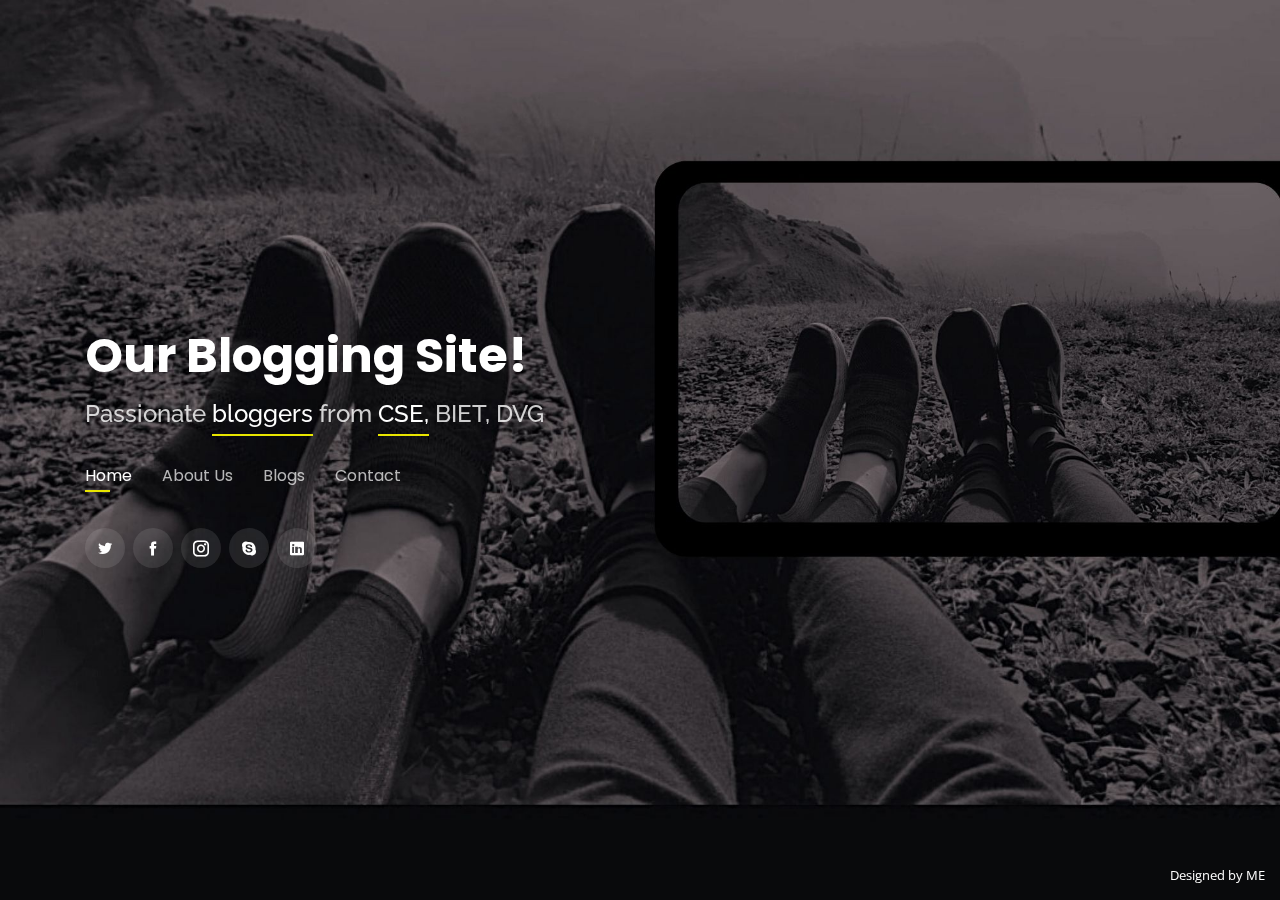
<file: index.html>
<!DOCTYPE html>
<html lang="en">

<head>
  <meta charset="utf-8">
  <meta content="width=device-width, initial-scale=1.0" name="viewport">

  <title>BlogPost-Portfolio</title>
  <meta content="" name="description">
  <meta content="" name="keywords">

  <!-- Favicons -->
  
  <link href="assets/img/apple-touch-icon.png" rel="apple-touch-icon">

  <!-- Google Fonts -->
  <link href="https://fonts.googleapis.com/css?family=Open+Sans:300,300i,400,400i,600,600i,700,700i|Raleway:300,300i,400,400i,500,500i,600,600i,700,700i|Poppins:300,300i,400,400i,500,500i,600,600i,700,700i" rel="stylesheet">

  <!-- Vendor CSS Files -->
  <link href="assets/vendor/bootstrap/css/bootstrap.min.css" rel="stylesheet">
  <link href="assets/vendor/icofont/icofont.min.css" rel="stylesheet">
  <link href="assets/vendor/remixicon/remixicon.css" rel="stylesheet">
  <link href="assets/vendor/owl.carousel/assets/owl.carousel.min.css" rel="stylesheet">
  <link href="assets/vendor/boxicons/css/boxicons.min.css" rel="stylesheet">
  <link href="assets/vendor/venobox/venobox.css" rel="stylesheet">

  <!-- Template Main CSS File -->
  <link href="assets/css/style.css" rel="stylesheet">
</head>

<body>

  <!-- ======= Header ======= -->
  <header id="header" class="header-tops">
    <div class="container">

      <h1><a href="index.html">Our Blogging Site!</a></h1>
      <!-- Uncomment below if you prefer to use an image logo -->
      <!-- <a href="index.html" class="mr-auto"><img src="assets/img/logo.png" alt="" class="img-fluid"></a> -->
      <h2> Passionate <span>bloggers</span> from <span>CSE,</span> BIET, DVG</h2>

      <nav class="nav-menu d-none d-lg-block">
        <ul>
          <li class="active"><a href="#header">Home</a></li>
          <li><a href="#about">About Us</a></li>
          <li><a href="#blogs">Blogs</a></li>
          <li><a href="#contact">Contact</a></li>
        </ul>
      </nav><!-- .nav-menu -->

      <div class="social-links">
        <a href="#" class="twitter"><i class="icofont-twitter"></i></a>
        <a href="#" class="facebook"><i class="icofont-facebook"></i></a>
        <a href="#" class="instagram"><i class="icofont-instagram"></i></a>
        <a href="#" class="google-plus"><i class="icofont-skype"></i></a>
        <a href="#" class="linkedin"><i class="icofont-linkedin"></i></a>
      </div>

    </div>
  </header><!-- End Header -->

  <!-- ======= About Section ======= -->
  <section id="about" class="about">
  <div class="container">
    <!-- ======= About Me ======= -->
    <div class="about-me container">

      <div class="section-title">
        <h2>About</h2>
        <p></p><br><br>
        <p>Ridhi M Jain</p>
        <h4>4BD17CS091<h4>
        <h4>7th A</h4>
          
      </div>

      <div class="row">
        <div class="col-lg-4" data-aos="fade-right">
          <img src="assets/img/me.jpg" class="img-fluid" alt="">
        </div>
        <div class="col-lg-8 pt-4 pt-lg-0 content" data-aos="fade-left">
          <h3>Full Stack Developer &amp; UI/UX Designer</h3>
          <p class="font-italic">
            Hey you there! This is Ridhi M Jain, I'm a final year grad from CSE, BIET,DVG. I'm a full stack dveloper, working on various  technology and projects to better everyday. This is small brief about me, to know me a little better.
          </p>
          <div class="row">
            <div class="col-lg-6">
              <ul>
                <li><i class="icofont-rounded-right"></i> <strong>Birthday:</strong> 04 Dec 1999</li>
                <li><i class="icofont-rounded-right"></i> <strong>Website:</strong> paste the link from above.</li>
                <li><i class="icofont-rounded-right"></i> <strong>Phone:</strong> +1234567890</li>
                <li><i class="icofont-rounded-right"></i> <strong>City:</strong> City : Davangere, Karanataka</li>
              </ul>
            </div>
            <div class="col-lg-6">
              <ul>
                <li><i class="icofont-rounded-right"></i> <strong>Age:</strong> 22</li>
                <li><i class="icofont-rounded-right"></i> <strong>Degree:</strong> Bachelors</li>
                <li><i class="icofont-rounded-right"></i> <strong>PhEmailone:</strong> ridzz3419@gmail.com</li>
                <li><i class="icofont-rounded-right"></i> <strong>Freelance:</strong> Available</li>
              </ul>
            </div>
          </div>
          <p>
            That's a brief about me, follow down to get more info.
          </p>
        </div>
      </div>

      
<br>
    </div>
    <!-- End About Me -->

    </div>
    <!-- ======= Counts ======= -->
    <div class="counts container">
    
      <div class="row">
    
        <div class="col-lg-3 col-md-6">
          <div class="count-box">
            <i class="icofont-simple-smile"></i>
            <span data-toggle="counter-up">53</span>
            <p>Events Organised</p>
          </div>
        </div>
    
        <div class="col-lg-3 col-md-6 mt-5 mt-md-0">
          <div class="count-box">
            <i class="icofont-document-folder"></i>
            <span data-toggle="counter-up">97</span>
            <p>Number of Projects</p>
          </div>
        </div>
    
        <div class="col-lg-3 col-md-6 mt-5 mt-lg-0">
          <div class="count-box">
            <i class="icofont-live-support"></i>
            <span data-toggle="counter-up">10</span>
            <p>Internships & major projects</p>
          </div>
        </div>
    
        <div class="col-lg-3 col-md-6 mt-5 mt-lg-0">
          <div class="count-box">
            <i class="icofont-users-alt-5"></i>
            <span data-toggle="counter-up">25</span>
            <p>Teams worked with</p>
          </div>
        </div>
    
      </div>
    
    </div><!-- End Counts -->
    <!-- ======= Skills  ======= -->
    <div class="skills container">
    
      <div class="section-title">
        <h2>Skills</h2>
      </div>
    
      <div class="row skills-content">
    
        <div class="col-lg-6">
    
          <div class="progress">
            <span class="skill">HTML/ CSS/ Bootstrap <i class="val">100%</i></span>
            <div class="progress-bar-wrap">
              <div class="progress-bar" role="progressbar" aria-valuenow="100" aria-valuemin="0" aria-valuemax="100"></div>
            </div>
          </div>
    
          <div class="progress">
            <span class="skill">Python& it's Frameworks <i class="val">90%</i></span>
            <div class="progress-bar-wrap">
              <div class="progress-bar" role="progressbar" aria-valuenow="90" aria-valuemin="0" aria-valuemax="100"></div>
            </div>
          </div>
    
          <div class="progress">
            <span class="skill">JavaScript & it's Frameworks<i class="val">85%</i></span>
            <div class="progress-bar-wrap">
              <div class="progress-bar" role="progressbar" aria-valuenow="75" aria-valuemin="0" aria-valuemax="100"></div>
            </div>
          </div>
        </div>
    
        <div class="col-lg-6"> 
          <div class="progress">
            <span class="skill">PHP <i class="val">70%</i></span>
            <div class="progress-bar-wrap">
              <div class="progress-bar" role="progressbar" aria-valuenow="80" aria-valuemin="0" aria-valuemax="100"></div>
            </div>
          </div>
    
          <div class="progress">
            <span class="skill">C & C++ <i class="val">95%</i></span>
            <div class="progress-bar-wrap">
              <div class="progress-bar" role="progressbar" aria-valuenow="90" aria-valuemin="0" aria-valuemax="100"></div>
            </div>
          </div>
    
          <div class="progress">
            <span class="skill">SQL/NoSQL <i class="val">85%</i></span>
            <div class="progress-bar-wrap">
              <div class="progress-bar" role="progressbar" aria-valuenow="55" aria-valuemin="0" aria-valuemax="100"></div>
            </div>
          </div>
    
        </div>
    
      </div>
    
    </div><!-- End Skills -->

    <!-- ======= Interests ======= -->
    <div class="interests container">
    
      <div class="section-title">
        <h2>Interests</h2>
      </div>
    
      <div class="row">
        <div class="col-lg-3 col-md-4">
          <div class="icon-box">
            <i class="ri-store-line" style="color: #ffbb2c;"></i>
            <h3>UI/UX</h3>
          </div>
        </div>
        <div class="col-lg-3 col-md-4 mt-4 mt-md-0">
          <div class="icon-box">
            <i class="ri-bar-chart-box-line" style="color: #5578ff;"></i>
            <h3>Data Analytics</h3>
          </div>
        </div>
        <div class="col-lg-3 col-md-4 mt-4 mt-md-0">
          <div class="icon-box">
            <i class="ri-calendar-todo-line" style="color: #e80368;"></i>
            <h3>Event Management</h3>
          </div>
        </div>
        <div class="col-lg-3 col-md-4 mt-4 mt-lg-0">
          <div class="icon-box">
            <i class="ri-paint-brush-line" style="color: #e361ff;"></i>
            <h3>Web Designning</h3>
          </div>
        </div>
        <div class="col-lg-3 col-md-4 mt-4">
          <div class="icon-box">
            <i class="ri-database-2-line" style="color: #47aeff;"></i>
            <h3>Database</h3>
          </div>
        </div>
        <div class="col-lg-3 col-md-4 mt-4">
          <div class="icon-box">
            <i class="ri-gradienter-line" style="color: #ffa76e;"></i>
            <h3>Dockerization</h3>
          </div>
        </div>
        <div class="col-lg-3 col-md-4 mt-4">
          <div class="icon-box">
            <i class="ri-file-list-3-line" style="color: #11dbcf;"></i>
            <h3>Scripting</h3>
          </div>
        </div>
        <div class="col-lg-3 col-md-4 mt-4">
          <div class="icon-box">
            <i class="ri-price-tag-2-line" style="color: #4233ff;"></i>
            <h3>Operating System</h3>
          </div>
        </div>
        <div class="col-lg-3 col-md-4 mt-4">
          <div class="icon-box">
            <i class="ri-anchor-line" style="color: #b2904f;"></i>
            <h3>Hacking</h3>
          </div>
        </div>
        <div class="col-lg-3 col-md-4 mt-4">
          <div class="icon-box">
            <i class="ri-disc-line" style="color: #b20969;"></i>
            <h3>System Expert</h3>
          </div>
        </div>
        <div class="col-lg-3 col-md-4 mt-4">
          <div class="icon-box">
            <i class="ri-base-station-line" style="color: #ff5828;"></i>
            <h3>Networking</h3>
          </div>
        </div>
        <div class="col-lg-3 col-md-4 mt-4">
          <div class="icon-box">
            <i class="ri-fingerprint-line" style="color: #29cc61;"></i>
            <h3>Encryption-Decryption</h3>
          </div>
        </div>
      </div>
    
    </div><!-- End Interests -->
    
    <!-- ======= Testimonials ======= -->
    <div class="testimonials container">
    
      <div class="section-title">
        <h2>Testimonials</h2>
      </div>
    
      <div class="owl-carousel testimonials-carousel">
    
        <div class="testimonial-item">
          <p>
            <i class="bx bxs-quote-alt-left quote-icon-left"></i>
            Proin iaculis purus consequat sem cure digni ssim donec porttitora entum suscipit rhoncus. Accusantium quam,
            ultricies eget id, aliquam eget nibh et. Maecen aliquam, risus at semper.
            <i class="bx bxs-quote-alt-right quote-icon-right"></i>
          </p>
          <img src="assets/img/testimonials/testimonials-1.jpg" class="testimonial-img" alt="">
          <h3>Saul Goodman</h3>
          <h4>Ceo &amp; Founder</h4>
        </div>
    
        <div class="testimonial-item">
          <p>
            <i class="bx bxs-quote-alt-left quote-icon-left"></i>
            Export tempor illum tamen malis malis eram quae irure esse labore quem cillum quid cillum eram malis quorum
            velit fore eram velit sunt aliqua noster fugiat irure amet legam anim culpa.
            <i class="bx bxs-quote-alt-right quote-icon-right"></i>
          </p>
          <img src="assets/img/testimonials/testimonials-2.jpg" class="testimonial-img" alt="">
          <h3>Sara Wilsson</h3>
          <h4>Designer</h4>
        </div>
    
        <div class="testimonial-item">
          <p>
            <i class="bx bxs-quote-alt-left quote-icon-left"></i>
            Enim nisi quem export duis labore cillum quae magna enim sint quorum nulla quem veniam duis minim tempor labore
            quem eram duis noster aute amet eram fore quis sint minim.
            <i class="bx bxs-quote-alt-right quote-icon-right"></i>
          </p>
          <img src="assets/img/testimonials/testimonials-3.jpg" class="testimonial-img" alt="">
          <h3>Jena Karlis</h3>
          <h4>Store Owner</h4>
        </div>
    
        <div class="testimonial-item">
          <p>
            <i class="bx bxs-quote-alt-left quote-icon-left"></i>
            Fugiat enim eram quae cillum dolore dolor amet nulla culpa multos export minim fugiat minim velit minim dolor
            enim duis veniam ipsum anim magna sunt elit fore quem dolore labore illum veniam.
            <i class="bx bxs-quote-alt-right quote-icon-right"></i>
          </p>
          <img src="assets/img/testimonials/testimonials-4.jpg" class="testimonial-img" alt="">
          <h3>Matt Brandon</h3>
          <h4>Freelancer</h4>
        </div>
    
        <div class="testimonial-item">
          <p>
            <i class="bx bxs-quote-alt-left quote-icon-left"></i>
            Quis quorum aliqua sint quem legam fore sunt eram irure aliqua veniam tempor noster veniam enim culpa labore
            duis sunt culpa nulla illum cillum fugiat legam esse veniam culpa fore nisi cillum quid.
            <i class="bx bxs-quote-alt-right quote-icon-right"></i>
          </p>
          <img src="assets/img/testimonials/testimonials-5.jpg" class="testimonial-img" alt="">
          <h3>John Larson</h3>
          <h4>Entrepreneur</h4>
        </div>
    
      </div>
    
    </div><!-- End Testimonials  -->
    <div class="resume" id="resume">
      <div class="container">
    
        <div class="section-title">
          <h2>Resume</h2>
          <p>Check My Resume</p>
        </div>
    
        <div class="row">
          <div class="col-lg-6">
            <h3 class="resume-title">Sumary</h3>
            <div class="resume-item pb-0">
              <h4>Alice Barkley</h4>
              <p><em>Innovative and deadline-driven Graphic Designer with 3+ years of experience designing and developing
                  user-centered digital/print marketing material from initial concept to final, polished deliverable.</em>
              </p>
              <p>
              <ul>
                <li>Portland par 127,Orlando, FL</li>
                <li>(123) 456-7891</li>
                <li>alice.barkley@example.com</li>
              </ul>
              </p>
            </div>
    
            <h3 class="resume-title">Education</h3>
            <div class="resume-item">
              <h4>Master of Fine Arts &amp; Graphic Design</h4>
              <h5>2015 - 2016</h5>
              <p><em>Rochester Institute of Technology, Rochester, NY</em></p>
              <p>Qui deserunt veniam. Et sed aliquam labore tempore sed quisquam iusto autem sit. Ea vero voluptatum qui ut
                dignissimos deleniti nerada porti sand markend</p>
            </div>
            <div class="resume-item">
              <h4>Bachelor of Fine Arts &amp; Graphic Design</h4>
              <h5>2010 - 2014</h5>
              <p><em>Rochester Institute of Technology, Rochester, NY</em></p>
              <p>Quia nobis sequi est occaecati aut. Repudiandae et iusto quae reiciendis et quis Eius vel ratione eius unde
                vitae rerum voluptates asperiores voluptatem Earum molestiae consequatur neque etlon sader mart dila</p>
            </div>
          </div>
          <div class="col-lg-6">
            <h3 class="resume-title">Professional Experience</h3>
            <div class="resume-item">
              <h4>Senior graphic design specialist</h4>
              <h5>2019 - Present</h5>
              <p><em>Experion, New York, NY </em></p>
              <p>
              <ul>
                <li>Lead in the design, development, and implementation of the graphic, layout, and production communication
                  materials</li>
                <li>Delegate tasks to the 7 members of the design team and provide counsel on all aspects of the project.
                </li>
                <li>Supervise the assessment of all graphic materials in order to ensure quality and accuracy of the design
                </li>
                <li>Oversee the efficient use of production project budgets ranging from $2,000 - $25,000</li>
              </ul>
              </p>
            </div>
            <div class="resume-item">
              <h4>Graphic design specialist</h4>
              <h5>2017 - 2018</h5>
              <p><em>Stepping Stone Advertising, New York, NY</em></p>
              <p>
              <ul>
                <li>Developed numerous marketing programs (logos, brochures,infographics, presentations, and
                  advertisements).
                </li>
                <li>Managed up to 5 projects or tasks at a given time while under pressure</li>
                <li>Recommended and consulted with clients on the most appropriate graphic design</li>
                <li>Created 4+ design presentations and proposals a month for clients and account managers</li>
              </ul>
              </p>
            </div>
          </div>
        </div>
    
      </div>
    </div><!-- End Resume Section -->

  <div class="container">
    <div class="about-me container">
    
      <div class="section-title">
        <h2>About</h2>
        <p></p><br><br>
        <p>Navami B G</p>
        <h4>4BD17CS071<h4>
            <h4>7th A</h4>
      </div>
    
      <div class="row">
        <div class="col-lg-4" data-aos="fade-right">
          <img src="assets/img/navami.jpeg" class="img-fluid" alt="">
        </div>
        <div class="col-lg-8 pt-4 pt-lg-0 content" data-aos="fade-left">
          <h3>UI/UX &amp; Graphic Designer</h3>
          <p class="font-italic">
            Hey there! I'm Navami BG , a final year undergraduate from CSE, BIET, DVG. I'm a front-end developer passionately
            working to produce polished and highly functional user interfaces. Hop down to know more about me.
                    </p>
          <div class="row">
            <div class="col-lg-6">
              <ul>
                <li><i class="icofont-rounded-right"></i> <strong>Birthday:</strong> 1 May 1995</li>
                <li><i class="icofont-rounded-right"></i> <strong>Website:</strong> www.example.com</li>
                <li><i class="icofont-rounded-right"></i> <strong>Phone:</strong> +123 456 7890</li>
                <li><i class="icofont-rounded-right"></i> <strong>City:</strong> City : New York, USA</li>
              </ul>
            </div>
            <div class="col-lg-6">
              <ul>
                <li><i class="icofont-rounded-right"></i> <strong>Age:</strong> 30</li>
                <li><i class="icofont-rounded-right"></i> <strong>Degree:</strong> Master</li>
                <li><i class="icofont-rounded-right"></i> <strong>PhEmailone:</strong> email@example.com</li>
                <li><i class="icofont-rounded-right"></i> <strong>Freelance:</strong> Available</li>
              </ul>
            </div>
          </div>
          <p>
            Officiis eligendi itaque labore et dolorum mollitia officiis optio vero. Quisquam sunt adipisci omnis et ut.
            Nulla accusantium dolor incidunt officia tempore. Et eius omnis.
            Cupiditate ut dicta maxime officiis quidem quia. Sed et consectetur qui quia repellendus itaque neque. Aliquid
            amet quidem ut quaerat cupiditate. Ab et eum qui repellendus omnis culpa magni laudantium dolores.
          </p>
        </div>
      </div>
    
    
    
    </div><!-- End About Me -->
  </div>

    <!-- ======= Counts ======= -->
    <div class="counts container">

      <div class="row">

        <div class="col-lg-3 col-md-6">
          <div class="count-box">
            <i class="icofont-simple-smile"></i>
            <span data-toggle="counter-up">232</span>
            <p>Happy Clients</p>
          </div>
        </div>

        <div class="col-lg-3 col-md-6 mt-5 mt-md-0">
          <div class="count-box">
            <i class="icofont-document-folder"></i>
            <span data-toggle="counter-up">521</span>
            <p>Projects</p>
          </div>
        </div>

        <div class="col-lg-3 col-md-6 mt-5 mt-lg-0">
          <div class="count-box">
            <i class="icofont-live-support"></i>
            <span data-toggle="counter-up">1,463</span>
            <p>Hours Of Support</p>
          </div>
        </div>

        <div class="col-lg-3 col-md-6 mt-5 mt-lg-0">
          <div class="count-box">
            <i class="icofont-users-alt-5"></i>
            <span data-toggle="counter-up">15</span>
            <p>Hard Workers</p>
          </div>
        </div>

      </div>

    </div><!-- End Counts -->

    <!-- ======= Skills  ======= -->
    <div class="skills container">

      <div class="section-title">
        <h2>Skills</h2>
      </div>

      <div class="row skills-content">

        <div class="col-lg-6">

          <div class="progress">
            <span class="skill">HTML <i class="val">100%</i></span>
            <div class="progress-bar-wrap">
              <div class="progress-bar" role="progressbar" aria-valuenow="100" aria-valuemin="0" aria-valuemax="100"></div>
            </div>
          </div>

          <div class="progress">
            <span class="skill">CSS <i class="val">90%</i></span>
            <div class="progress-bar-wrap">
              <div class="progress-bar" role="progressbar" aria-valuenow="90" aria-valuemin="0" aria-valuemax="100"></div>
            </div>
          </div>

          <div class="progress">
            <span class="skill">JavaScript <i class="val">75%</i></span>
            <div class="progress-bar-wrap">
              <div class="progress-bar" role="progressbar" aria-valuenow="75" aria-valuemin="0" aria-valuemax="100"></div>
            </div>
          </div>

        </div>

        <div class="col-lg-6">

          <div class="progress">
            <span class="skill">PHP <i class="val">80%</i></span>
            <div class="progress-bar-wrap">
              <div class="progress-bar" role="progressbar" aria-valuenow="80" aria-valuemin="0" aria-valuemax="100"></div>
            </div>
          </div>

          <div class="progress">
            <span class="skill">WordPress/CMS <i class="val">90%</i></span>
            <div class="progress-bar-wrap">
              <div class="progress-bar" role="progressbar" aria-valuenow="90" aria-valuemin="0" aria-valuemax="100"></div>
            </div>
          </div>

          <div class="progress">
            <span class="skill">Photoshop <i class="val">55%</i></span>
            <div class="progress-bar-wrap">
              <div class="progress-bar" role="progressbar" aria-valuenow="55" aria-valuemin="0" aria-valuemax="100"></div>
            </div>
          </div>

        </div>

      </div>

    </div><!-- End Skills -->

    <!-- ======= Interests ======= -->
    <div class="interests container">

      <div class="section-title">
        <h2>Interests</h2>
      </div>

      <div class="row">
        <div class="col-lg-3 col-md-4">
          <div class="icon-box">
            <i class="ri-store-line" style="color: #ffbb2c;"></i>
            <h3>Lorem Ipsum</h3>
          </div>
        </div>
        <div class="col-lg-3 col-md-4 mt-4 mt-md-0">
          <div class="icon-box">
            <i class="ri-bar-chart-box-line" style="color: #5578ff;"></i>
            <h3>Dolor Sitema</h3>
          </div>
        </div>
        <div class="col-lg-3 col-md-4 mt-4 mt-md-0">
          <div class="icon-box">
            <i class="ri-calendar-todo-line" style="color: #e80368;"></i>
            <h3>Sed perspiciatis</h3>
          </div>
        </div>
        <div class="col-lg-3 col-md-4 mt-4 mt-lg-0">
          <div class="icon-box">
            <i class="ri-paint-brush-line" style="color: #e361ff;"></i>
            <h3>Magni Dolores</h3>
          </div>
        </div>
        <div class="col-lg-3 col-md-4 mt-4">
          <div class="icon-box">
            <i class="ri-database-2-line" style="color: #47aeff;"></i>
            <h3>Nemo Enim</h3>
          </div>
        </div>
        <div class="col-lg-3 col-md-4 mt-4">
          <div class="icon-box">
            <i class="ri-gradienter-line" style="color: #ffa76e;"></i>
            <h3>Eiusmod Tempor</h3>
          </div>
        </div>
        <div class="col-lg-3 col-md-4 mt-4">
          <div class="icon-box">
            <i class="ri-file-list-3-line" style="color: #11dbcf;"></i>
            <h3>Midela Teren</h3>
          </div>
        </div>
        <div class="col-lg-3 col-md-4 mt-4">
          <div class="icon-box">
            <i class="ri-price-tag-2-line" style="color: #4233ff;"></i>
            <h3>Pira Neve</h3>
          </div>
        </div>
        <div class="col-lg-3 col-md-4 mt-4">
          <div class="icon-box">
            <i class="ri-anchor-line" style="color: #b2904f;"></i>
            <h3>Dirada Pack</h3>
          </div>
        </div>
        <div class="col-lg-3 col-md-4 mt-4">
          <div class="icon-box">
            <i class="ri-disc-line" style="color: #b20969;"></i>
            <h3>Moton Ideal</h3>
          </div>
        </div>
        <div class="col-lg-3 col-md-4 mt-4">
          <div class="icon-box">
            <i class="ri-base-station-line" style="color: #ff5828;"></i>
            <h3>Verdo Park</h3>
          </div>
        </div>
        <div class="col-lg-3 col-md-4 mt-4">
          <div class="icon-box">
            <i class="ri-fingerprint-line" style="color: #29cc61;"></i>
            <h3>Flavor Nivelanda</h3>
          </div>
        </div>
      </div>

    </div><!-- End Interests -->

    <!-- ======= Testimonials ======= -->
    <div class="testimonials container">

      <div class="section-title">
        <h2>Testimonials</h2>
      </div>

      <div class="owl-carousel testimonials-carousel">

        <div class="testimonial-item">
          <p>
            <i class="bx bxs-quote-alt-left quote-icon-left"></i>
            Proin iaculis purus consequat sem cure digni ssim donec porttitora entum suscipit rhoncus. Accusantium quam, ultricies eget id, aliquam eget nibh et. Maecen aliquam, risus at semper.
            <i class="bx bxs-quote-alt-right quote-icon-right"></i>
          </p>
          <img src="assets/img/testimonials/testimonials-1.jpg" class="testimonial-img" alt="">
          <h3>Saul Goodman</h3>
          <h4>Ceo &amp; Founder</h4>
        </div>

        <div class="testimonial-item">
          <p>
            <i class="bx bxs-quote-alt-left quote-icon-left"></i>
            Export tempor illum tamen malis malis eram quae irure esse labore quem cillum quid cillum eram malis quorum velit fore eram velit sunt aliqua noster fugiat irure amet legam anim culpa.
            <i class="bx bxs-quote-alt-right quote-icon-right"></i>
          </p>
          <img src="assets/img/testimonials/testimonials-2.jpg" class="testimonial-img" alt="">
          <h3>Sara Wilsson</h3>
          <h4>Designer</h4>
        </div>

        <div class="testimonial-item">
          <p>
            <i class="bx bxs-quote-alt-left quote-icon-left"></i>
            Enim nisi quem export duis labore cillum quae magna enim sint quorum nulla quem veniam duis minim tempor labore quem eram duis noster aute amet eram fore quis sint minim.
            <i class="bx bxs-quote-alt-right quote-icon-right"></i>
          </p>
          <img src="assets/img/testimonials/testimonials-3.jpg" class="testimonial-img" alt="">
          <h3>Jena Karlis</h3>
          <h4>Store Owner</h4>
        </div>

        <div class="testimonial-item">
          <p>
            <i class="bx bxs-quote-alt-left quote-icon-left"></i>
            Fugiat enim eram quae cillum dolore dolor amet nulla culpa multos export minim fugiat minim velit minim dolor enim duis veniam ipsum anim magna sunt elit fore quem dolore labore illum veniam.
            <i class="bx bxs-quote-alt-right quote-icon-right"></i>
          </p>
          <img src="assets/img/testimonials/testimonials-4.jpg" class="testimonial-img" alt="">
          <h3>Matt Brandon</h3>
          <h4>Freelancer</h4>
        </div>

        <div class="testimonial-item">
          <p>
            <i class="bx bxs-quote-alt-left quote-icon-left"></i>
            Quis quorum aliqua sint quem legam fore sunt eram irure aliqua veniam tempor noster veniam enim culpa labore duis sunt culpa nulla illum cillum fugiat legam esse veniam culpa fore nisi cillum quid.
            <i class="bx bxs-quote-alt-right quote-icon-right"></i>
          </p>
          <img src="assets/img/testimonials/testimonials-5.jpg" class="testimonial-img" alt="">
          <h3>John Larson</h3>
          <h4>Entrepreneur</h4>
        </div>

      </div>

    </div><!-- End Testimonials  -->
    <div class="resume" id="resume">
    <div class="container">
    
      <div class="section-title">
        <h2>Resume</h2>
        <p>Check My Resume</p>
      </div>
    
      <div class="row">
        <div class="col-lg-6">
          <h3 class="resume-title">Sumary</h3>
          <div class="resume-item pb-0">
            <h4>Alice Barkley</h4>
            <p><em>Innovative and deadline-driven Graphic Designer with 3+ years of experience designing and developing
                user-centered digital/print marketing material from initial concept to final, polished deliverable.</em></p>
            <p>
            <ul>
              <li>Portland par 127,Orlando, FL</li>
              <li>(123) 456-7891</li>
              <li>alice.barkley@example.com</li>
            </ul>
            </p>
          </div>
    
          <h3 class="resume-title">Education</h3>
          <div class="resume-item">
            <h4>Master of Fine Arts &amp; Graphic Design</h4>
            <h5>2015 - 2016</h5>
            <p><em>Rochester Institute of Technology, Rochester, NY</em></p>
            <p>Qui deserunt veniam. Et sed aliquam labore tempore sed quisquam iusto autem sit. Ea vero voluptatum qui ut
              dignissimos deleniti nerada porti sand markend</p>
          </div>
          <div class="resume-item">
            <h4>Bachelor of Fine Arts &amp; Graphic Design</h4>
            <h5>2010 - 2014</h5>
            <p><em>Rochester Institute of Technology, Rochester, NY</em></p>
            <p>Quia nobis sequi est occaecati aut. Repudiandae et iusto quae reiciendis et quis Eius vel ratione eius unde
              vitae rerum voluptates asperiores voluptatem Earum molestiae consequatur neque etlon sader mart dila</p>
          </div>
        </div>
        <div class="col-lg-6">
          <h3 class="resume-title">Professional Experience</h3>
          <div class="resume-item">
            <h4>Senior graphic design specialist</h4>
            <h5>2019 - Present</h5>
            <p><em>Experion, New York, NY </em></p>
            <p>
            <ul>
              <li>Lead in the design, development, and implementation of the graphic, layout, and production communication
                materials</li>
              <li>Delegate tasks to the 7 members of the design team and provide counsel on all aspects of the project.
              </li>
              <li>Supervise the assessment of all graphic materials in order to ensure quality and accuracy of the design
              </li>
              <li>Oversee the efficient use of production project budgets ranging from $2,000 - $25,000</li>
            </ul>
            </p>
          </div>
          <div class="resume-item">
            <h4>Graphic design specialist</h4>
            <h5>2017 - 2018</h5>
            <p><em>Stepping Stone Advertising, New York, NY</em></p>
            <p>
            <ul>
              <li>Developed numerous marketing programs (logos, brochures,infographics, presentations, and advertisements).
              </li>
              <li>Managed up to 5 projects or tasks at a given time while under pressure</li>
              <li>Recommended and consulted with clients on the most appropriate graphic design</li>
              <li>Created 4+ design presentations and proposals a month for clients and account managers</li>
            </ul>
            </p>
          </div>
        </div>
      </div>
    
    </div>
    </div><!-- End Resume Section -->
    </section><!-- End About Section -->
    
    <!-- ======= Blogs Section ======= -->
    <section id="blogs" class="blogs">
      <div class="container">
    
        <div class="section-title">
          <h2>Blogs</h2>
          <p>My Blogs</p>
        </div>
    
        <div class="row">
          <div class="col-lg-4 col-md-6 d-flex align-items-stretch">
            <div class="icon-box">
              <div class="icon"><i class="bx bxl-dribbble"></i></div>
              <h4><a href="">Lorem Ipsum</a></h4>
              <p>Voluptatum deleniti atque corrupti quos dolores et quas molestias excepturi</p>
            </div>
          </div>
    
          <div class="col-lg-4 col-md-6 d-flex align-items-stretch mt-4 mt-md-0">
            <div class="icon-box">
              <div class="icon"><i class="bx bx-file"></i></div>
              <h4><a href="">Sed ut perspiciatis</a></h4>
              <p>Duis aute irure dolor in reprehenderit in voluptate velit esse cillum dolore</p>
            </div>
          </div>
    
          <div class="col-lg-4 col-md-6 d-flex align-items-stretch mt-4 mt-lg-0">
            <div class="icon-box">
              <div class="icon"><i class="bx bx-tachometer"></i></div>
              <h4><a href="">Magni Dolores</a></h4>
              <p>Excepteur sint occaecat cupidatat non proident, sunt in culpa qui officia</p>
            </div>
          </div>
    
          <div class="col-lg-4 col-md-6 d-flex align-items-stretch mt-4">
            <div class="icon-box">
              <div class="icon"><i class="bx bx-world"></i></div>
              <h4><a href="">Nemo Enim</a></h4>
              <p>At vero eos et accusamus et iusto odio dignissimos ducimus qui blanditiis</p>
            </div>
          </div>
    
          <div class="col-lg-4 col-md-6 d-flex align-items-stretch mt-4">
            <div class="icon-box">
              <div class="icon"><i class="bx bx-slideshow"></i></div>
              <h4><a href="">Dele cardo</a></h4>
              <p>Quis consequatur saepe eligendi voluptatem consequatur dolor consequuntur</p>
            </div>
          </div>
    
          <div class="col-lg-4 col-md-6 d-flex align-items-stretch mt-4">
            <div class="icon-box">
              <div class="icon"><i class="bx bx-arch"></i></div>
              <h4><a href="">Divera don</a></h4>
              <p>Modi nostrum vel laborum. Porro fugit error sit minus sapiente sit aspernatur</p>
            </div>
          </div>
        </div>
      </div>
    </section>

  <!-- ======= Contact Section ======= -->
  <section id="contact" class="contact">
    <div class="container">

      <div class="section-title">
        <h2>Contact</h2>
        <p>Contact Me</p>
      </div>

      <div class="row mt-2">

        <div class="col-md-6 d-flex align-items-stretch">
          <div class="info-box">
            <i class="bx bx-map"></i>
            <h3>My Address</h3>
            <p>BIET, DVG, India</p>
          </div>
        </div>

        <div class="col-md-6 mt-4 mt-md-0 d-flex align-items-stretch">
          <div class="info-box">
            <i class="bx bx-share-alt"></i>
            <h3>Social Profiles</h3>
            <div class="social-links">
              <a href="#" class="twitter"><i class="icofont-twitter"></i></a>
              <a href="#" class="facebook"><i class="icofont-facebook"></i></a>
              <a href="#" class="instagram"><i class="icofont-instagram"></i></a>
              <a href="#" class="google-plus"><i class="icofont-skype"></i></a>
              <a href="#" class="linkedin"><i class="icofont-linkedin"></i></a>
            </div>
          </div>
        </div>

        <div class="col-md-6 mt-4 d-flex align-items-stretch">
          <div class="info-box">
            <i class="bx bx-envelope"></i>
            <h3>Email Me</h3>
            <p>test@example.com</p>
          </div>
        </div>
        <div class="col-md-6 mt-4 d-flex align-items-stretch">
          <div class="info-box">
            <i class="bx bx-phone-call"></i>
            <h3>Call Me</h3>
            <p>+1234567890</p>
          </div>
        </div>
      </div>

      <form action="forms/contact.php" method="post" role="form" class="php-email-form mt-4">
        <div class="form-row">
          <div class="col-md-6 form-group">
            <input type="text" name="name" class="form-control" id="name" placeholder="Your Name" data-rule="minlen:4" data-msg="Please enter at least 4 chars" />
            <div class="validate"></div>
          </div>
          <div class="col-md-6 form-group">
            <input type="email" class="form-control" name="email" id="email" placeholder="Your Email" data-rule="email" data-msg="Please enter a valid email" />
            <div class="validate"></div>
          </div>
        </div>
        <div class="form-group">
          <input type="text" class="form-control" name="subject" id="subject" placeholder="Subject" data-rule="minlen:4" data-msg="Please enter at least 8 chars of subject" />
          <div class="validate"></div>
        </div>
        <div class="form-group">
          <textarea class="form-control" name="message" rows="5" data-rule="required" data-msg="Please write something for us" placeholder="Message"></textarea>
          <div class="validate"></div>
        </div>
        <div class="mb-3">
          <div class="loading">Loading</div>
          <div class="error-message"></div>
          <div class="sent-message">Your message has been sent. Thank you!</div>
        </div>
        <div class="text-center"><button type="submit">Send Message</button></div>
      </form>

    </div>
  </section><!-- End Contact Section -->

  <div class="credits">
    Designed by ME</a>
  </div>

  <!-- Vendor JS Files -->
  <script src="assets/vendor/jquery/jquery.min.js"></script>
  <script src="assets/vendor/bootstrap/js/bootstrap.bundle.min.js"></script>
  <script src="assets/vendor/jquery.easing/jquery.easing.min.js"></script>
  <script src="assets/vendor/php-email-form/validate.js"></script>
  <script src="assets/vendor/waypoints/jquery.waypoints.min.js"></script>
  <script src="assets/vendor/counterup/counterup.min.js"></script>
  <script src="assets/vendor/owl.carousel/owl.carousel.min.js"></script>
  <script src="assets/vendor/isotope-layout/isotope.pkgd.min.js"></script>
  <script src="assets/vendor/venobox/venobox.min.js"></script>

  <!-- Template Main JS File -->
  <script src="assets/js/main.js"></script>

</body>

</html>
</file>
<file: assets/vendor/venobox/venobox.css>
/* ------ venobox.css --------*/
.vbox-overlay *, .vbox-overlay *:before, .vbox-overlay *:after{
    -webkit-backface-visibility: hidden;
    -webkit-box-sizing:border-box;
    -moz-box-sizing:border-box;
    box-sizing:border-box;
}
.vbox-overlay * { 
    -webkit-backface-visibility: visible;
    backface-visibility: visible;
}
.vbox-overlay{
    display: -webkit-flex;
    display: flex;
    -webkit-flex-direction: column;
    flex-direction: column;
    -webkit-justify-content: center;
    justify-content: center;
    -webkit-align-items: center;
    align-items: center;
    position: fixed;
    left: 0;
    top: 0;
    bottom: 0;
    right: 0;
    z-index: 999999;
}

/* ----- navigation ----- */
.vbox-title{
    width: 100%;
    height: 40px;
    float: left;
    text-align: center;
    line-height: 28px;
    font-size: 12px;
    padding: 6px 50px;
    overflow: hidden;
    position: fixed;
    display: none;
    left: 0;
    z-index: 89;
}
.vbox-close{
    cursor: pointer;
    position: fixed;
    top: -1px;
    right: 0;
    width: 50px;
    height: 40px;
    padding: 6px;
    display: block;
    background-position:10px center;
    overflow: hidden;
    font-size: 24px;
    line-height: 1;
    text-align: center;
    z-index: 99;
}
.vbox-left{
    cursor: pointer;
    position: fixed;
    left: 0;
    height: 40px;
    overflow: hidden;
    line-height: 28px;
    font-size: 12px;
    z-index: 99;
    display: flex;
    align-items:center;
}
.vbox-num{
    display: inline-block;
    margin: 6px 0 6px 15px;
}
/* ----- Social share ----- */
.vbox-share{
    line-height: 28px;
    font-size: 12px;
    overflow: hidden;
    position: fixed;
    left: 0;
    z-index: 98;
    display: flex;
    align-items:center;
    justify-content: center;
    width: 100%;
    text-align: center;
}
.vbox-share svg{
    max-height: 28px;
    width: 28px;
    z-index: 10;
    margin-left: 12px;
    margin-top: 6px;
    margin-bottom: 6px;
    vertical-align: middle;
}


/* ----- navigation ARROWS ----- */
.vbox-next, .vbox-prev{
    position: fixed;
    top: 50%;
    margin-top: -15px;
    overflow: hidden;
    cursor: pointer;
    display: block;
    width: 45px;
    height: 45px;
    z-index: 99;
}
.vbox-next span, .vbox-prev span{
    position: relative;
    width: 20px;
    height: 20px;
    border: 2px solid transparent;
    border-top-color: #B6B6B6;
    border-right-color: #B6B6B6;
    text-indent: -100px;
    position: absolute;
    top: 8px;
    display: block;
}
.vbox-prev{
    left: 15px;
}
.vbox-next{
    right: 15px;
}
.vbox-prev span{
    left: 10px;
    -ms-transform: rotate(-135deg);
    -webkit-transform: rotate(-135deg);
    transform: rotate(-135deg);
}
.vbox-next span{
    -ms-transform: rotate(45deg);
    -webkit-transform: rotate(45deg);
    transform: rotate(45deg);
    right: 10px;
}
/* ------- inline window ------ */
.vbox-inline{
    width: 420px;
    height: 315px;
    height: 70vh;
    padding: 10px;
    background: #fff;
    margin: 0 auto;
    overflow: auto;
    text-align: left;
}
/* ------- Video & iFrames window ------ */
.venoframe{
    max-width: 100%;
    width: 100%;
    border: none;
    width: 100%;
    height: 260px;
    height: 70vh;
}
.venoframe.vbvid{
    height: 260px;
}
@media (min-width: 768px) {
    .venoframe, .vbox-inline{
        width: 90%;
        height: 360px;
        height: 70vh;
    }
    .venoframe.vbvid{
        width: 640px;
        height: 360px;
    }
}
@media (min-width: 992px) {
    .venoframe, .vbox-inline{
        max-width: 1200px;
        width: 80%;
        height: 540px;
        height: 70vh;
    }
    .venoframe.vbvid{
        width: 960px;
        height: 540px;
    }
}
/* 
Please do NOT edit this part! 
or at least read this note: http://i.imgur.com/7C0ws9e.gif
*/
.vbox-open{
    overflow: hidden;
}
.vbox-container{
    position: absolute;
    left: 0;
    right: 0;
    top: 0;
    bottom: 0;
    overflow-x: hidden;
    overflow-y: scroll;
    overflow-scrolling: touch;
    -webkit-overflow-scrolling: touch;
    z-index: 20;
    max-height: 100%;

}

.vbox-content{
    text-align: center;
    float: left;
    width: 100%;
    position: relative;
    overflow: hidden;
    padding: 20px 4%;
}
.vbox-container img{
    max-width: 100%;
    height: auto;
}
.vbox-figlio{
    box-shadow: 0 0 12px rgba(0,0,0,0.19), 0 6px 6px rgba(0,0,0,0.23);
    max-width: 100%;
    text-align: initial;
}
img.vbox-figlio{
    -webkit-user-select: none;
-khtml-user-select: none;
-moz-user-select: none;
-o-user-select: none;
user-select: none;
}
.vbox-content.swipe-left{
    margin-left: -200px !important;
}
.vbox-content.swipe-right{
    margin-left: 200px !important;
}
.vbox-animated{
    webkit-transition: margin 300ms ease-out;
    transition: margin 300ms ease-out;
}

/* ---------- preloader ----------
 * SPINKIT 
 * http://tobiasahlin.com/spinkit/
-------------------------------- */
.sk-double-bounce,.sk-rotating-plane{width:40px;height:40px;margin:40px auto}.sk-rotating-plane{background-color:#333;-webkit-animation:sk-rotatePlane 1.2s infinite ease-in-out;animation:sk-rotatePlane 1.2s infinite ease-in-out}@-webkit-keyframes sk-rotatePlane{0%{-webkit-transform:perspective(120px) rotateX(0) rotateY(0);transform:perspective(120px) rotateX(0) rotateY(0)}50%{-webkit-transform:perspective(120px) rotateX(-180.1deg) rotateY(0);transform:perspective(120px) rotateX(-180.1deg) rotateY(0)}100%{-webkit-transform:perspective(120px) rotateX(-180deg) rotateY(-179.9deg);transform:perspective(120px) rotateX(-180deg) rotateY(-179.9deg)}}@keyframes sk-rotatePlane{0%{-webkit-transform:perspective(120px) rotateX(0) rotateY(0);transform:perspective(120px) rotateX(0) rotateY(0)}50%{-webkit-transform:perspective(120px) rotateX(-180.1deg) rotateY(0);transform:perspective(120px) rotateX(-180.1deg) rotateY(0)}100%{-webkit-transform:perspective(120px) rotateX(-180deg) rotateY(-179.9deg);transform:perspective(120px) rotateX(-180deg) rotateY(-179.9deg)}}.sk-double-bounce{position:relative}.sk-double-bounce .sk-child{width:100%;height:100%;border-radius:50%;background-color:#333;opacity:.6;position:absolute;top:0;left:0;-webkit-animation:sk-doubleBounce 2s infinite ease-in-out;animation:sk-doubleBounce 2s infinite ease-in-out}.sk-chasing-dots .sk-child,.sk-spinner-pulse,.sk-three-bounce .sk-child{background-color:#333;border-radius:100%}.sk-double-bounce .sk-double-bounce2{-webkit-animation-delay:-1s;animation-delay:-1s}@-webkit-keyframes sk-doubleBounce{0%,100%{-webkit-transform:scale(0);transform:scale(0)}50%{-webkit-transform:scale(1);transform:scale(1)}}@keyframes sk-doubleBounce{0%,100%{-webkit-transform:scale(0);transform:scale(0)}50%{-webkit-transform:scale(1);transform:scale(1)}}.sk-wave{margin:40px auto;width:50px;height:40px;text-align:center;font-size:10px}.sk-wave .sk-rect{background-color:#333;height:100%;width:6px;display:inline-block;-webkit-animation:sk-waveStretchDelay 1.2s infinite ease-in-out;animation:sk-waveStretchDelay 1.2s infinite ease-in-out}.sk-wave .sk-rect1{-webkit-animation-delay:-1.2s;animation-delay:-1.2s}.sk-wave .sk-rect2{-webkit-animation-delay:-1.1s;animation-delay:-1.1s}.sk-wave .sk-rect3{-webkit-animation-delay:-1s;animation-delay:-1s}.sk-wave .sk-rect4{-webkit-animation-delay:-.9s;animation-delay:-.9s}.sk-wave .sk-rect5{-webkit-animation-delay:-.8s;animation-delay:-.8s}@-webkit-keyframes sk-waveStretchDelay{0%,100%,40%{-webkit-transform:scaleY(.4);transform:scaleY(.4)}20%{-webkit-transform:scaleY(1);transform:scaleY(1)}}@keyframes sk-waveStretchDelay{0%,100%,40%{-webkit-transform:scaleY(.4);transform:scaleY(.4)}20%{-webkit-transform:scaleY(1);transform:scaleY(1)}}.sk-wandering-cubes{margin:40px auto;width:40px;height:40px;position:relative}.sk-wandering-cubes .sk-cube{background-color:#333;width:10px;height:10px;position:absolute;top:0;left:0;-webkit-animation:sk-wanderingCube 1.8s ease-in-out -1.8s infinite both;animation:sk-wanderingCube 1.8s ease-in-out -1.8s infinite both}.sk-chasing-dots,.sk-spinner-pulse{width:40px;height:40px;margin:40px auto}.sk-wandering-cubes .sk-cube2{-webkit-animation-delay:-.9s;animation-delay:-.9s}@-webkit-keyframes sk-wanderingCube{0%{-webkit-transform:rotate(0);transform:rotate(0)}25%{-webkit-transform:translateX(30px) rotate(-90deg) scale(.5);transform:translateX(30px) rotate(-90deg) scale(.5)}50%{-webkit-transform:translateX(30px) translateY(30px) rotate(-179deg);transform:translateX(30px) translateY(30px) rotate(-179deg)}50.1%{-webkit-transform:translateX(30px) translateY(30px) rotate(-180deg);transform:translateX(30px) translateY(30px) rotate(-180deg)}75%{-webkit-transform:translateX(0) translateY(30px) rotate(-270deg) scale(.5);transform:translateX(0) translateY(30px) rotate(-270deg) scale(.5)}100%{-webkit-transform:rotate(-360deg);transform:rotate(-360deg)}}@keyframes sk-wanderingCube{0%{-webkit-transform:rotate(0);transform:rotate(0)}25%{-webkit-transform:translateX(30px) rotate(-90deg) scale(.5);transform:translateX(30px) rotate(-90deg) scale(.5)}50%{-webkit-transform:translateX(30px) translateY(30px) rotate(-179deg);transform:translateX(30px) translateY(30px) rotate(-179deg)}50.1%{-webkit-transform:translateX(30px) translateY(30px) rotate(-180deg);transform:translateX(30px) translateY(30px) rotate(-180deg)}75%{-webkit-transform:translateX(0) translateY(30px) rotate(-270deg) scale(.5);transform:translateX(0) translateY(30px) rotate(-270deg) scale(.5)}100%{-webkit-transform:rotate(-360deg);transform:rotate(-360deg)}}.sk-spinner-pulse{-webkit-animation:sk-pulseScaleOut 1s infinite ease-in-out;animation:sk-pulseScaleOut 1s infinite ease-in-out}@-webkit-keyframes sk-pulseScaleOut{0%{-webkit-transform:scale(0);transform:scale(0)}100%{-webkit-transform:scale(1);transform:scale(1);opacity:0}}@keyframes sk-pulseScaleOut{0%{-webkit-transform:scale(0);transform:scale(0)}100%{-webkit-transform:scale(1);transform:scale(1);opacity:0}}.sk-chasing-dots{position:relative;text-align:center;-webkit-animation:sk-chasingDotsRotate 2s infinite linear;animation:sk-chasingDotsRotate 2s infinite linear}.sk-chasing-dots .sk-child{width:60%;height:60%;display:inline-block;position:absolute;top:0;-webkit-animation:sk-chasingDotsBounce 2s infinite ease-in-out;animation:sk-chasingDotsBounce 2s infinite ease-in-out}.sk-chasing-dots .sk-dot2{top:auto;bottom:0;-webkit-animation-delay:-1s;animation-delay:-1s}@-webkit-keyframes sk-chasingDotsRotate{100%{-webkit-transform:rotate(360deg);transform:rotate(360deg)}}@keyframes sk-chasingDotsRotate{100%{-webkit-transform:rotate(360deg);transform:rotate(360deg)}}@-webkit-keyframes sk-chasingDotsBounce{0%,100%{-webkit-transform:scale(0);transform:scale(0)}50%{-webkit-transform:scale(1);transform:scale(1)}}@keyframes sk-chasingDotsBounce{0%,100%{-webkit-transform:scale(0);transform:scale(0)}50%{-webkit-transform:scale(1);transform:scale(1)}}.sk-three-bounce{margin:40px auto;width:80px;text-align:center}.sk-three-bounce .sk-child{width:20px;height:20px;display:inline-block;-webkit-animation:sk-three-bounce 1.4s ease-in-out 0s infinite both;animation:sk-three-bounce 1.4s ease-in-out 0s infinite both}.sk-circle .sk-child:before,.sk-fading-circle .sk-circle:before{display:block;border-radius:100%;content:'';background-color:#333}.sk-three-bounce .sk-bounce1{-webkit-animation-delay:-.32s;animation-delay:-.32s}.sk-three-bounce .sk-bounce2{-webkit-animation-delay:-.16s;animation-delay:-.16s}@-webkit-keyframes sk-three-bounce{0%,100%,80%{-webkit-transform:scale(0);transform:scale(0)}40%{-webkit-transform:scale(1);transform:scale(1)}}@keyframes sk-three-bounce{0%,100%,80%{-webkit-transform:scale(0);transform:scale(0)}40%{-webkit-transform:scale(1);transform:scale(1)}}.sk-circle{margin:40px auto;width:40px;height:40px;position:relative}.sk-circle .sk-child{width:100%;height:100%;position:absolute;left:0;top:0}.sk-circle .sk-child:before{margin:0 auto;width:15%;height:15%;-webkit-animation:sk-circleBounceDelay 1.2s infinite ease-in-out both;animation:sk-circleBounceDelay 1.2s infinite ease-in-out both}.sk-circle .sk-circle2{-webkit-transform:rotate(30deg);-ms-transform:rotate(30deg);transform:rotate(30deg)}.sk-circle .sk-circle3{-webkit-transform:rotate(60deg);-ms-transform:rotate(60deg);transform:rotate(60deg)}.sk-circle .sk-circle4{-webkit-transform:rotate(90deg);-ms-transform:rotate(90deg);transform:rotate(90deg)}.sk-circle .sk-circle5{-webkit-transform:rotate(120deg);-ms-transform:rotate(120deg);transform:rotate(120deg)}.sk-circle .sk-circle6{-webkit-transform:rotate(150deg);-ms-transform:rotate(150deg);transform:rotate(150deg)}.sk-circle .sk-circle7{-webkit-transform:rotate(180deg);-ms-transform:rotate(180deg);transform:rotate(180deg)}.sk-circle .sk-circle8{-webkit-transform:rotate(210deg);-ms-transform:rotate(210deg);transform:rotate(210deg)}.sk-circle .sk-circle9{-webkit-transform:rotate(240deg);-ms-transform:rotate(240deg);transform:rotate(240deg)}.sk-circle .sk-circle10{-webkit-transform:rotate(270deg);-ms-transform:rotate(270deg);transform:rotate(270deg)}.sk-circle .sk-circle11{-webkit-transform:rotate(300deg);-ms-transform:rotate(300deg);transform:rotate(300deg)}.sk-circle .sk-circle12{-webkit-transform:rotate(330deg);-ms-transform:rotate(330deg);transform:rotate(330deg)}.sk-circle .sk-circle2:before{-webkit-animation-delay:-1.1s;animation-delay:-1.1s}.sk-circle .sk-circle3:before{-webkit-animation-delay:-1s;animation-delay:-1s}.sk-circle .sk-circle4:before{-webkit-animation-delay:-.9s;animation-delay:-.9s}.sk-circle .sk-circle5:before{-webkit-animation-delay:-.8s;animation-delay:-.8s}.sk-circle .sk-circle6:before{-webkit-animation-delay:-.7s;animation-delay:-.7s}.sk-circle .sk-circle7:before{-webkit-animation-delay:-.6s;animation-delay:-.6s}.sk-circle .sk-circle8:before{-webkit-animation-delay:-.5s;animation-delay:-.5s}.sk-circle .sk-circle9:before{-webkit-animation-delay:-.4s;animation-delay:-.4s}.sk-circle .sk-circle10:before{-webkit-animation-delay:-.3s;animation-delay:-.3s}.sk-circle .sk-circle11:before{-webkit-animation-delay:-.2s;animation-delay:-.2s}.sk-circle .sk-circle12:before{-webkit-animation-delay:-.1s;animation-delay:-.1s}@-webkit-keyframes sk-circleBounceDelay{0%,100%,80%{-webkit-transform:scale(0);transform:scale(0)}40%{-webkit-transform:scale(1);transform:scale(1)}}@keyframes sk-circleBounceDelay{0%,100%,80%{-webkit-transform:scale(0);transform:scale(0)}40%{-webkit-transform:scale(1);transform:scale(1)}}.sk-cube-grid{width:40px;height:40px;margin:40px auto}.sk-cube-grid .sk-cube{width:33.33%;height:33.33%;background-color:#333;float:left;-webkit-animation:sk-cubeGridScaleDelay 1.3s infinite ease-in-out;animation:sk-cubeGridScaleDelay 1.3s infinite ease-in-out}.sk-cube-grid .sk-cube1{-webkit-animation-delay:.2s;animation-delay:.2s}.sk-cube-grid .sk-cube2{-webkit-animation-delay:.3s;animation-delay:.3s}.sk-cube-grid .sk-cube3{-webkit-animation-delay:.4s;animation-delay:.4s}.sk-cube-grid .sk-cube4{-webkit-animation-delay:.1s;animation-delay:.1s}.sk-cube-grid .sk-cube5{-webkit-animation-delay:.2s;animation-delay:.2s}.sk-cube-grid .sk-cube6{-webkit-animation-delay:.3s;animation-delay:.3s}.sk-cube-grid .sk-cube7{-webkit-animation-delay:0ms;animation-delay:0ms}.sk-cube-grid .sk-cube8{-webkit-animation-delay:.1s;animation-delay:.1s}.sk-cube-grid .sk-cube9{-webkit-animation-delay:.2s;animation-delay:.2s}@-webkit-keyframes sk-cubeGridScaleDelay{0%,100%,70%{-webkit-transform:scale3D(1,1,1);transform:scale3D(1,1,1)}35%{-webkit-transform:scale3D(0,0,1);transform:scale3D(0,0,1)}}@keyframes sk-cubeGridScaleDelay{0%,100%,70%{-webkit-transform:scale3D(1,1,1);transform:scale3D(1,1,1)}35%{-webkit-transform:scale3D(0,0,1);transform:scale3D(0,0,1)}}.sk-fading-circle{margin:40px auto;width:40px;height:40px;position:relative}.sk-fading-circle .sk-circle{width:100%;height:100%;position:absolute;left:0;top:0}.sk-fading-circle .sk-circle:before{margin:0 auto;width:15%;height:15%;-webkit-animation:sk-circleFadeDelay 1.2s infinite ease-in-out both;animation:sk-circleFadeDelay 1.2s infinite ease-in-out both}.sk-fading-circle .sk-circle2{-webkit-transform:rotate(30deg);-ms-transform:rotate(30deg);transform:rotate(30deg)}.sk-fading-circle .sk-circle3{-webkit-transform:rotate(60deg);-ms-transform:rotate(60deg);transform:rotate(60deg)}.sk-fading-circle .sk-circle4{-webkit-transform:rotate(90deg);-ms-transform:rotate(90deg);transform:rotate(90deg)}.sk-fading-circle .sk-circle5{-webkit-transform:rotate(120deg);-ms-transform:rotate(120deg);transform:rotate(120deg)}.sk-fading-circle .sk-circle6{-webkit-transform:rotate(150deg);-ms-transform:rotate(150deg);transform:rotate(150deg)}.sk-fading-circle .sk-circle7{-webkit-transform:rotate(180deg);-ms-transform:rotate(180deg);transform:rotate(180deg)}.sk-fading-circle .sk-circle8{-webkit-transform:rotate(210deg);-ms-transform:rotate(210deg);transform:rotate(210deg)}.sk-fading-circle .sk-circle9{-webkit-transform:rotate(240deg);-ms-transform:rotate(240deg);transform:rotate(240deg)}.sk-fading-circle .sk-circle10{-webkit-transform:rotate(270deg);-ms-transform:rotate(270deg);transform:rotate(270deg)}.sk-fading-circle .sk-circle11{-webkit-transform:rotate(300deg);-ms-transform:rotate(300deg);transform:rotate(300deg)}.sk-fading-circle .sk-circle12{-webkit-transform:rotate(330deg);-ms-transform:rotate(330deg);transform:rotate(330deg)}.sk-fading-circle .sk-circle2:before{-webkit-animation-delay:-1.1s;animation-delay:-1.1s}.sk-fading-circle .sk-circle3:before{-webkit-animation-delay:-1s;animation-delay:-1s}.sk-fading-circle .sk-circle4:before{-webkit-animation-delay:-.9s;animation-delay:-.9s}.sk-fading-circle .sk-circle5:before{-webkit-animation-delay:-.8s;animation-delay:-.8s}.sk-fading-circle .sk-circle6:before{-webkit-animation-delay:-.7s;animation-delay:-.7s}.sk-fading-circle .sk-circle7:before{-webkit-animation-delay:-.6s;animation-delay:-.6s}.sk-fading-circle .sk-circle8:before{-webkit-animation-delay:-.5s;animation-delay:-.5s}.sk-fading-circle .sk-circle9:before{-webkit-animation-delay:-.4s;animation-delay:-.4s}.sk-fading-circle .sk-circle10:before{-webkit-animation-delay:-.3s;animation-delay:-.3s}.sk-fading-circle .sk-circle11:before{-webkit-animation-delay:-.2s;animation-delay:-.2s}.sk-fading-circle .sk-circle12:before{-webkit-animation-delay:-.1s;animation-delay:-.1s}@-webkit-keyframes sk-circleFadeDelay{0%,100%,39%{opacity:0}40%{opacity:1}}@keyframes sk-circleFadeDelay{0%,100%,39%{opacity:0}40%{opacity:1}}.sk-folding-cube{margin:40px auto;width:40px;height:40px;position:relative;-webkit-transform:rotateZ(45deg);transform:rotateZ(45deg)}.sk-folding-cube .sk-cube{float:left;width:50%;height:50%;position:relative;-webkit-transform:scale(1.1);-ms-transform:scale(1.1);transform:scale(1.1)}.sk-folding-cube .sk-cube:before{content:'';position:absolute;top:0;left:0;width:100%;height:100%;background-color:#333;-webkit-animation:sk-foldCubeAngle 2.4s infinite linear both;animation:sk-foldCubeAngle 2.4s infinite linear both;-webkit-transform-origin:100% 100%;-ms-transform-origin:100% 100%;transform-origin:100% 100%}.sk-folding-cube .sk-cube2{-webkit-transform:scale(1.1) rotateZ(90deg);transform:scale(1.1) rotateZ(90deg)}.sk-folding-cube .sk-cube3{-webkit-transform:scale(1.1) rotateZ(180deg);transform:scale(1.1) rotateZ(180deg)}.sk-folding-cube .sk-cube4{-webkit-transform:scale(1.1) rotateZ(270deg);transform:scale(1.1) rotateZ(270deg)}.sk-folding-cube .sk-cube2:before{-webkit-animation-delay:.3s;animation-delay:.3s}.sk-folding-cube .sk-cube3:before{-webkit-animation-delay:.6s;animation-delay:.6s}.sk-folding-cube .sk-cube4:before{-webkit-animation-delay:.9s;animation-delay:.9s}@-webkit-keyframes sk-foldCubeAngle{0%,10%{-webkit-transform:perspective(140px) rotateX(-180deg);transform:perspective(140px) rotateX(-180deg);opacity:0}25%,75%{-webkit-transform:perspective(140px) rotateX(0);transform:perspective(140px) rotateX(0);opacity:1}100%,90%{-webkit-transform:perspective(140px) rotateY(180deg);transform:perspective(140px) rotateY(180deg);opacity:0}}@keyframes sk-foldCubeAngle{0%,10%{-webkit-transform:perspective(140px) rotateX(-180deg);transform:perspective(140px) rotateX(-180deg);opacity:0}25%,75%{-webkit-transform:perspective(140px) rotateX(0);transform:perspective(140px) rotateX(0);opacity:1}100%,90%{-webkit-transform:perspective(140px) rotateY(180deg);transform:perspective(140px) rotateY(180deg);opacity:0}}
</file>
<file: assets/css/style.css>
body {
  font-family: "Open Sans", sans-serif;
  background-color: #945158;
  color: #fff;
  position: relative;
  background: transparent;
}

body::before {
  content: "";
  position: fixed;
  background: #945158 url("../img/bg.jpg") top right no-repeat;
  background-size: cover;
  left: 0;
  right: 0;
  top: 0;
  height: 100vh;
  z-index: -1;
}

@media (min-width: 1024px) {
  body::before {
    background-attachment: fixed;
  }
}

a {
  color: #E8E500;
}

a:hover {
  color: #35e888;
  text-decoration: none;
}

h1, h2, h3, h4, h5, h6 {
  font-family: "Raleway", sans-serif;
}

/*--------------------------------------------------------------
# Header
--------------------------------------------------------------*/

#header {
  transition: ease-in-out 0.3s;
  position: relative;
  height: 100vh;
  display: flex;
  align-items: center;
  z-index: 997;
  overflow-y: auto;
}

#header * {
  transition: ease-in-out 0.3s;
}

#header h1 {
  font-size: 48px;
  margin: 0;
  padding: 0;
  line-height: 1;
  font-weight: 700;
  font-family: "Poppins", sans-serif;
}

#header h1 a, #header h1 a:hover {
  color: #fff;
  line-height: 1;
  display: inline-block;
}

#header h2 {
  font-size: 24px;
  margin-top: 20px;
  color: rgba(255, 255, 255, 0.8);
}

#header h2 span {
  color: #fff;
  border-bottom: 2px solid #E8E500;
  padding-bottom: 6px;
}

#header img {
  padding: 0;
  margin: 0;
}

#header .social-links {
  margin-top: 40px;
  display: flex;
}

#header .social-links a {
  font-size: 16px;
  display: flex;
  justify-content: center;
  align-items: center;
  background: rgba(255, 255, 255, 0.1);
  color: #fff;
  line-height: 1;
  margin-right: 8px;
  border-radius: 50%;
  width: 40px;
  height: 40px;
}

#header .social-links a:hover {
  background: #E8E500;
}

@media (max-width: 992px) {
  #header h1 {
    font-size: 36px;
  }
  #header h2 {
    font-size: 20px;
    line-height: 30px;
  }
  #header .social-links {
    margin-top: 15px;
  }
  #header .container {
    display: flex;
    flex-direction: column;
    align-items: center;
  }
}

/*--------------------------------------------------------------
# Navigation Menu
--------------------------------------------------------------*/

/* Desktop Navigation */

.nav-menu {
  margin-top: 35px;
}

.nav-menu ul {
  display: flex;
  margin: 0;
  padding: 0;
  list-style: none;
}

.nav-menu li+li {
  margin-left: 30px;
}

.nav-menu a {
  display: block;
  position: relative;
  color: rgba(255, 255, 255, 0.7);
  font-size: 16px;
  font-family: "Poppins", sans-serif;
  font-weight: 400;
}

.nav-menu a:before {
  content: "";
  position: absolute;
  width: 0;
  height: 2px;
  bottom: -4px;
  left: 0;
  background-color: #E8E500;
  visibility: hidden;
  width: 0px;
  transition: all 0.3s ease-in-out 0s;
}

.nav-menu a:hover:before, .nav-menu li:hover>a:before, .nav-menu .active>a:before {
  visibility: visible;
  width: 25px;
}

.nav-menu a:hover, .nav-menu .active>a, .nav-menu li:hover>a {
  color: #fff;
  text-decoration: none;
}

/* Mobile Navigation */

.mobile-nav-toggle {
  position: fixed;
  right: 15px;
  top: 15px;
  z-index: 9998;
  border: 0;
  background: none;
  font-size: 24px;
  transition: all 0.4s;
  outline: none !important;
  line-height: 1;
  cursor: pointer;
  text-align: right;
}

.mobile-nav-toggle i {
  color: #fff;
}

.mobile-nav {
  position: fixed;
  top: 55px;
  right: 15px;
  bottom: 15px;
  left: 15px;
  z-index: 9999;
  overflow-y: auto;
  background: rgba(0, 0, 0, 0.7);
  transition: ease-in-out 0.2s;
  opacity: 0;
  visibility: hidden;
  border-radius: 10px;
  padding: 10px 0;
  border: 2px solid rgba(255, 255, 255, 0.12);
}

.mobile-nav * {
  margin: 0;
  padding: 0;
  list-style: none;
}

.mobile-nav a {
  display: block;
  position: relative;
  color: #fff;
  padding: 10px 20px;
  font-weight: 500;
  outline: none;
}

.mobile-nav a:hover, .mobile-nav .active>a, .mobile-nav li:hover>a {
  color: #E8E500;
  text-decoration: none;
}

.mobile-nav-overly {
  width: 100%;
  height: 100%;
  z-index: 9997;
  top: 0;
  left: 0;
  position: fixed;
  background: rgba(9, 9, 9, 0.6);
  overflow: hidden;
  display: none;
  transition: ease-in-out 0.2s;
}

.mobile-nav-active {
  overflow: hidden;
}

.mobile-nav-active .mobile-nav {
  opacity: 1;
  visibility: visible;
}

.mobile-nav-active .mobile-nav-toggle i {
  color: #fff;
}

/* Header Top */

#header.header-top {
  height: 80px;
  position: fixed;
  left: 0;
  top: 0;
  right: 0;
  background: rgba(0, 0, 0, 0.9);
}

#header.header-top .social-links, #header.header-top h2 {
  display: none;
}

#header.header-top h1 {
  margin-right: auto;
  font-size: 36px;
}

#header.header-top .container {
  display: flex;
  align-items: center;
}

#header.header-top .nav-menu {
  margin: 0;
}

@media (max-width: 768px) {
  #header.header-top {
    height: 60px;
  }
  #header.header-top h1 {
    font-size: 26px;
  }
}

/*--------------------------------------------------------------
# Sections General
--------------------------------------------------------------*/

section {
  overflow: hidden;
  position: absolute;
  width: 100%;
  top: 140px;
  bottom: 100%;
  opacity: 0;
  transition: ease-in-out 0.4s;
  z-index: 2;
}

section.section-show {
  top: 100px;
  bottom: auto;
  opacity: 1;
  padding-bottom: 45px;
}

section .container {
  background: rgba(0, 0, 0, 0.9);
  padding: 30px;
}

@media (max-width: 768px) {
  section {
    top: 120px;
  }
  section.section-show {
    top: 80px;
  }
}

.section-title h2 {
  font-size: 14px;
  font-weight: 500;
  padding: 0;
  line-height: 1px;
  margin: 0 0 20px 0;
  letter-spacing: 2px;
  text-transform: uppercase;
  color: #aaaaaa;
  font-family: "Poppins", sans-serif;
}

.section-title h2::after {
  content: "";
  width: 120px;
  height: 1px;
  display: inline-block;
  background: #E8E500;
  margin: 4px 10px;
}

.section-title p {
  margin: 0;
  margin: -15px 0 15px 0;
  font-size: 36px;
  font-weight: 700;
  text-transform: uppercase;
  font-family: "Poppins", sans-serif;
  color: #fff;
}

/*--------------------------------------------------------------
# About
--------------------------------------------------------------*/

.about-me .content h3 {
  font-weight: 700;
  font-size: 26px;
  color: #E8E500;
}

.about-me .content ul {
  list-style: none;
  padding: 0;
}

.about-me .content ul li {
  padding-bottom: 10px;
}

.about-me .content ul i {
  font-size: 20px;
  padding-right: 2px;
  color: #E8E500;
}

.about-me .content p:last-child {
  margin-bottom: 0;
}

/*--------------------------------------------------------------
# Counts
--------------------------------------------------------------*/

.counts {
  padding: 70px 0 60px;
}

.counts .count-box {
  padding: 30px 30px 25px 30px;
  width: 100%;
  position: relative;
  text-align: center;
  background: rgba(255, 255, 255, 0.08);
}

.counts .count-box i {
  position: absolute;
  top: -25px;
  left: 50%;
  transform: translateX(-50%);
  font-size: 24px;
  background: rgba(255, 255, 255, 0.1);
  padding: 12px;
  color: #E8E500;
  border-radius: 50px;
}

.counts .count-box span {
  font-size: 36px;
  display: block;
  font-weight: 600;
  color: #fff;
}

.counts .count-box p {
  padding: 0;
  margin: 0;
  font-family: "Raleway", sans-serif;
  font-size: 14px;
}

/*--------------------------------------------------------------
# Skills
--------------------------------------------------------------*/

.skills .progress {
  height: 50px;
  display: block;
  background: none;
}

.skills .progress .skill {
  padding: 10px 0;
  margin: 0 0 6px 0;
  text-transform: uppercase;
  display: block;
  font-weight: 600;
  font-family: "Poppins", sans-serif;
  color: #fff;
}

.skills .progress .skill .val {
  float: right;
  font-style: normal;
}

.skills .progress-bar-wrap {
  background: rgba(255, 255, 255, 0.15);
}

.skills .progress-bar {
  width: 1px;
  height: 10px;
  transition: .9s;
  background-color: #E8E500;
}

/*--------------------------------------------------------------
# Interests
--------------------------------------------------------------*/

.interests .icon-box {
  display: flex;
  align-items: center;
  padding: 20px;
  background: rgba(255, 255, 255, 0.08);
  transition: ease-in-out 0.3s;
}

.interests .icon-box i {
  font-size: 32px;
  padding-right: 10px;
  line-height: 1;
}

.interests .icon-box h3 {
  font-weight: 700;
  margin: 0;
  padding: 0;
  line-height: 1;
  font-size: 16px;
  color: #fff;
}

.interests .icon-box:hover {
  background: rgba(255, 255, 255, 0.12);
}

/*--------------------------------------------------------------
# Testimonials
--------------------------------------------------------------*/

.testimonials .testimonial-item {
  box-sizing: content-box;
  min-height: 320px;
}

.testimonials .testimonial-item .testimonial-img {
  width: 90px;
  border-radius: 50%;
  margin: -40px 0 0 40px;
  position: relative;
  z-index: 2;
  border: 6px solid rgba(255, 255, 255, 0.12);
}

.testimonials .testimonial-item h3 {
  font-size: 18px;
  font-weight: bold;
  margin: 10px 0 5px 45px;
  color: #fff;
}

.testimonials .testimonial-item h4 {
  font-size: 14px;
  color: #999;
  margin: 0 0 0 45px;
}

.testimonials .testimonial-item .quote-icon-left, .testimonials .testimonial-item .quote-icon-right {
  color: rgba(255, 255, 255, 0.25);
  font-size: 26px;
}

.testimonials .testimonial-item .quote-icon-left {
  display: inline-block;
  left: -5px;
  position: relative;
}

.testimonials .testimonial-item .quote-icon-right {
  display: inline-block;
  right: -5px;
  position: relative;
  top: 10px;
}

.testimonials .testimonial-item p {
  font-style: italic;
  margin: 0 15px 0 15px;
  padding: 20px 20px 60px 20px;
  background: rgba(255, 255, 255, 0.1);
  position: relative;
  border-radius: 6px;
  position: relative;
  z-index: 1;
}

.testimonials .owl-nav, .testimonials .owl-dots {
  margin-top: 5px;
  text-align: center;
}

.testimonials .owl-dot {
  display: inline-block;
  margin: 0 5px;
  width: 12px;
  height: 12px;
  border-radius: 50%;
  background-color: rgba(255, 255, 255, 0.3) !important;
}

.testimonials .owl-dot.active {
  background-color: #E8E500 !important;
}

@media (max-width: 767px) {
  .testimonials {
    margin: 30px 10px;
  }
}

/*--------------------------------------------------------------
# Resume
--------------------------------------------------------------*/

.resume .resume-title {
  font-size: 26px;
  font-weight: 700;
  margin-top: 20px;
  margin-bottom: 20px;
  color: #fff;
}

.resume .resume-item {
  padding: 0 0 20px 20px;
  margin-top: -2px;
  border-left: 2px solid rgba(255, 255, 255, 0.2);
  position: relative;
}

.resume .resume-item h4 {
  line-height: 18px;
  font-size: 18px;
  font-weight: 600;
  text-transform: uppercase;
  font-family: "Poppins", sans-serif;
  color: #E8E500;
  margin-bottom: 10px;
}

.resume .resume-item h5 {
  font-size: 16px;
  background: rgba(255, 255, 255, 0.15);
  padding: 5px 15px;
  display: inline-block;
  font-weight: 600;
  margin-bottom: 10px;
}

.resume .resume-item ul {
  padding-left: 20px;
}

.resume .resume-item ul li {
  padding-bottom: 10px;
}

.resume .resume-item:last-child {
  padding-bottom: 0;
}

.resume .resume-item::before {
  content: "";
  position: absolute;
  width: 16px;
  height: 16px;
  border-radius: 50px;
  left: -9px;
  top: 0;
  background: #E8E500;
  border: 2px solid #E8E500;
}

/*--------------------------------------------------------------
# Blogs
--------------------------------------------------------------*/

.blogs .icon-box {
  text-align: center;
  background: rgba(204, 204, 204, 0.1);
  padding: 80px 20px;
  transition: all ease-in-out 0.3s;
}

.blogs .icon-box .icon {
  margin: 0 auto;
  width: 64px;
  height: 64px;
  background: #E8E500;
  border-radius: 5px;
  transition: all .3s ease-out 0s;
  display: flex;
  align-items: center;
  justify-content: center;
  margin-bottom: 20px;
  transform-style: preserve-3d;
}

.blogs .icon-box .icon i {
  color: #fff;
  font-size: 28px;
}

.blogs .icon-box .icon::before {
  position: absolute;
  content: '';
  left: -8px;
  top: -8px;
  height: 100%;
  width: 100%;
  background: rgba(255, 255, 255, 0.15);
  border-radius: 5px;
  transition: all .3s ease-out 0s;
  transform: translateZ(-1px);
}

.blogs .icon-box h4 {
  font-weight: 700;
  margin-bottom: 15px;
  font-size: 24px;
}

.blogs .icon-box h4 a {
  color: #fff;
}

.blogs .icon-box p {
  line-height: 24px;
  font-size: 14px;
  margin-bottom: 0;
}

.blogs .icon-box:hover {
  background: #E8E500;
  border-color: #E8E500;
}

.blogs .icon-box:hover .icon {
  background: #fff;
}

.blogs .icon-box:hover .icon i {
  color: #E8E500;
}

.blogs .icon-box:hover .icon::before {
  background: #35e888;
}

.blogs .icon-box:hover h4 a, .blogs .icon-box:hover p {
  color: #fff;
}

/*--------------------------------------------------------------
# Portfolio
--------------------------------------------------------------*/

.portfolio .portfolio-item {
  margin-bottom: 30px;
}

.portfolio #portfolio-flters {
  padding: 0;
  margin: 0 auto 15px auto;
  list-style: none;
  text-align: center;
  border-radius: 50px;
  padding: 2px 15px;
}

.portfolio #portfolio-flters li {
  cursor: pointer;
  display: inline-block;
  padding: 8px 16px 10px 16px;
  font-size: 14px;
  font-weight: 600;
  line-height: 1;
  text-transform: uppercase;
  color: #fff;
  background: rgba(255, 255, 255, 0.1);
  margin: 0 3px 10px 3px;
  transition: all 0.3s ease-in-out;
  border-radius: 4px;
}

.portfolio #portfolio-flters li:hover, .portfolio #portfolio-flters li.filter-active {
  background: #E8E500;
}

.portfolio #portfolio-flters li:last-child {
  margin-right: 0;
}

.portfolio .portfolio-wrap {
  transition: 0.3s;
  position: relative;
  overflow: hidden;
  z-index: 1;
  background: rgba(0, 0, 0, 0.6);
}

.portfolio .portfolio-wrap::before {
  content: "";
  background: rgba(0, 0, 0, 0.6);
  position: absolute;
  left: 30px;
  right: 30px;
  top: 30px;
  bottom: 30px;
  transition: all ease-in-out 0.3s;
  z-index: 2;
  opacity: 0;
}

.portfolio .portfolio-wrap .portfolio-info {
  opacity: 0;
  position: absolute;
  top: 0;
  left: 0;
  right: 0;
  bottom: 0;
  text-align: center;
  z-index: 3;
  transition: all ease-in-out 0.3s;
  display: flex;
  flex-direction: column;
  justify-content: center;
  align-items: center;
}

.portfolio .portfolio-wrap .portfolio-info::before {
  display: block;
  content: "";
  width: 48px;
  height: 48px;
  position: absolute;
  top: 35px;
  left: 35px;
  border-top: 3px solid #fff;
  border-left: 3px solid #fff;
  transition: all 0.5s ease 0s;
  z-index: 9994;
}

.portfolio .portfolio-wrap .portfolio-info::after {
  display: block;
  content: "";
  width: 48px;
  height: 48px;
  position: absolute;
  bottom: 35px;
  right: 35px;
  border-bottom: 3px solid #fff;
  border-right: 3px solid #fff;
  transition: all 0.5s ease 0s;
  z-index: 9994;
}

.portfolio .portfolio-wrap .portfolio-info h4 {
  font-size: 20px;
  color: #fff;
  font-weight: 600;
}

.portfolio .portfolio-wrap .portfolio-info p {
  color: #ffffff;
  font-size: 14px;
  text-transform: uppercase;
  padding: 0;
  margin: 0;
}

.portfolio .portfolio-wrap .portfolio-links {
  text-align: center;
  z-index: 4;
}

.portfolio .portfolio-wrap .portfolio-links a {
  color: #fff;
  margin: 0 2px;
  font-size: 28px;
  display: inline-block;
  transition: 0.3s;
}

.portfolio .portfolio-wrap .portfolio-links a:hover {
  color: #63eda3;
}

.portfolio .portfolio-wrap:hover::before {
  top: 0;
  left: 0;
  right: 0;
  bottom: 0;
  opacity: 1;
}

.portfolio .portfolio-wrap:hover .portfolio-info {
  opacity: 1;
}

.portfolio .portfolio-wrap:hover .portfolio-info::before {
  top: 15px;
  left: 15px;
}

.portfolio .portfolio-wrap:hover .portfolio-info::after {
  bottom: 15px;
  right: 15px;
}

/*--------------------------------------------------------------
# Contact
--------------------------------------------------------------*/

.contact .info-box {
  color: #444444;
  padding: 20px;
  width: 100%;
  background: rgba(255, 255, 255, 0.08);
}

.contact .info-box i.bx {
  font-size: 24px;
  color: #E8E500;
  border-radius: 50%;
  padding: 14px;
  float: left;
  background: rgba(255, 255, 255, 0.1);
}

.contact .info-box h3 {
  font-size: 20px;
  color: rgba(255, 255, 255, 0.5);
  font-weight: 700;
  margin: 10px 0 8px 68px;
}

.contact .info-box p {
  padding: 0;
  color: #fff;
  line-height: 24px;
  font-size: 14px;
  margin: 0 0 0 68px;
}

.contact .info-box .social-links {
  margin: 5px 0 0 68px;
  display: flex;
}

.contact .info-box .social-links a {
  font-size: 18px;
  display: inline-block;
  color: #fff;
  line-height: 1;
  margin-right: 12px;
  transition: 0.3s;
}

.contact .info-box .social-links a:hover {
  color: #E8E500;
}

.contact .php-email-form {
  padding: 30px;
  background: rgba(255, 255, 255, 0.08);
}

.contact .php-email-form .validate {
  display: none;
  color: red;
  margin: 0 0 15px 0;
  font-weight: 400;
  font-size: 13px;
}

.contact .php-email-form .error-message {
  display: none;
  background: rgba(255, 255, 255, 0.08);
  background: #ed3c0d;
  text-align: left;
  padding: 15px;
  font-weight: 600;
}

.contact .php-email-form .error-message br+br {
  margin-top: 25px;
}

.contact .php-email-form .sent-message {
  display: none;
  background: rgba(255, 255, 255, 0.08);
  background: #E8E500;
  text-align: center;
  padding: 15px;
  font-weight: 600;
}

.contact .php-email-form .loading {
  display: none;
  background: rgba(255, 255, 255, 0.08);
  text-align: center;
  padding: 15px;
}

.contact .php-email-form .loading:before {
  content: "";
  display: inline-block;
  border-radius: 50%;
  width: 24px;
  height: 24px;
  margin: 0 10px -6px 0;
  border: 3px solid #E8E500;
  border-top-color: #eee;
  -webkit-animation: animate-loading 1s linear infinite;
  animation: animate-loading 1s linear infinite;
}

.contact .php-email-form input, .contact .php-email-form textarea {
  border-radius: 0;
  box-shadow: none;
  font-size: 14px;
  background: rgba(255, 255, 255, 0.08);
  border: 0;
  transition: 0.3s;
  color: #fff;
}

.contact .php-email-form input:focus, .contact .php-email-form textarea:focus {
  background-color: rgba(255, 255, 255, 0.11);
}

.contact .php-email-form input::-webkit-input-placeholder, .contact .php-email-form textarea::-webkit-input-placeholder {
  color: rgba(255, 255, 255, 0.3);
  opacity: 1;
}

.contact .php-email-form input::-moz-placeholder, .contact .php-email-form textarea::-moz-placeholder {
  color: rgba(255, 255, 255, 0.3);
  opacity: 1;
}

.contact .php-email-form input:-ms-input-placeholder, .contact .php-email-form textarea:-ms-input-placeholder {
  color: rgba(255, 255, 255, 0.3);
  opacity: 1;
}

.contact .php-email-form input::-ms-input-placeholder, .contact .php-email-form textarea::-ms-input-placeholder {
  color: rgba(255, 255, 255, 0.3);
  opacity: 1;
}

.contact .php-email-form input::placeholder, .contact .php-email-form textarea::placeholder {
  color: rgba(255, 255, 255, 0.3);
  opacity: 1;
}

.contact .php-email-form input {
  padding: 20px 15px;
}

.contact .php-email-form textarea {
  padding: 12px 15px;
}

.contact .php-email-form button[type="submit"] {
  background: #E8E500;
  border: 0;
  padding: 10px 30px;
  color: #fff;
  transition: 0.4s;
  border-radius: 4px;
}

.contact .php-email-form button[type="submit"]:hover {
  background: #15bb62;
}

@-webkit-keyframes animate-loading {
  0% {
    transform: rotate(0deg);
  }
  100% {
    transform: rotate(360deg);
  }
}

@keyframes animate-loading {
  0% {
    transform: rotate(0deg);
  }
  100% {
    transform: rotate(360deg);
  }
}

/*--------------------------------------------------------------
# Portfolio Details
--------------------------------------------------------------*/

.portfolio-details {
  padding-top: 40px;
  background: rgba(0, 0, 0, 0.8);
  position: fixed;
  left: 0;
  right: 0;
  top: 0;
  bottom: 0;
  overflow-y: auto;
}

.portfolio-details .container {
  padding-top: 20px;
  padding-bottom: 40px;
}

.portfolio-details .portfolio-title {
  font-size: 26px;
  font-weight: 700;
  margin-bottom: 20px;
}

.portfolio-details .portfolio-details-carousel .owl-nav, .portfolio-details .portfolio-details-carousel .owl-dots {
  margin-top: 5px;
  text-align: center;
}

.portfolio-details .portfolio-details-carousel .owl-dot {
  display: inline-block;
  margin: 0 5px;
  width: 12px;
  height: 12px;
  border-radius: 50%;
  background-color: rgba(255, 255, 255, 0.3) !important;
}

.portfolio-details .portfolio-details-carousel .owl-dot.active {
  background-color: #E8E500 !important;
}

.portfolio-details .portfolio-info {
  padding-top: 45px;
}

.portfolio-details .portfolio-info h3 {
  font-size: 22px;
  font-weight: 400;
  margin-bottom: 20px;
}

.portfolio-details .portfolio-info ul {
  list-style: none;
  padding: 0;
  font-size: 15px;
}

.portfolio-details .portfolio-info ul li+li {
  margin-top: 10px;
}

.portfolio-details .portfolio-info p {
  font-size: 15px;
  padding: 15px 0 0 0;
}

@media (max-width: 992px) {
  .portfolio-details .portfolio-info {
    padding-top: 20px;
  }
}

/*--------------------------------------------------------------
# Credits
--------------------------------------------------------------*/

.credits {
  position: fixed;
  right: 0;
  left: 0;
  bottom: 0;
  padding: 15px;
  text-align: right;
  font-size: 13px;
  color: #fff;
  z-index: 999999;
}

@media (max-width: 992px) {
  .credits {
    text-align: center;
    padding: 10px;
    background: rgba(0, 0, 0, 0.8);
  }
}

.credits a {
  color: #E8E500;
  transition: 0.3s;
}

.credits a:hover {
  color: #fff;
}
</file>
